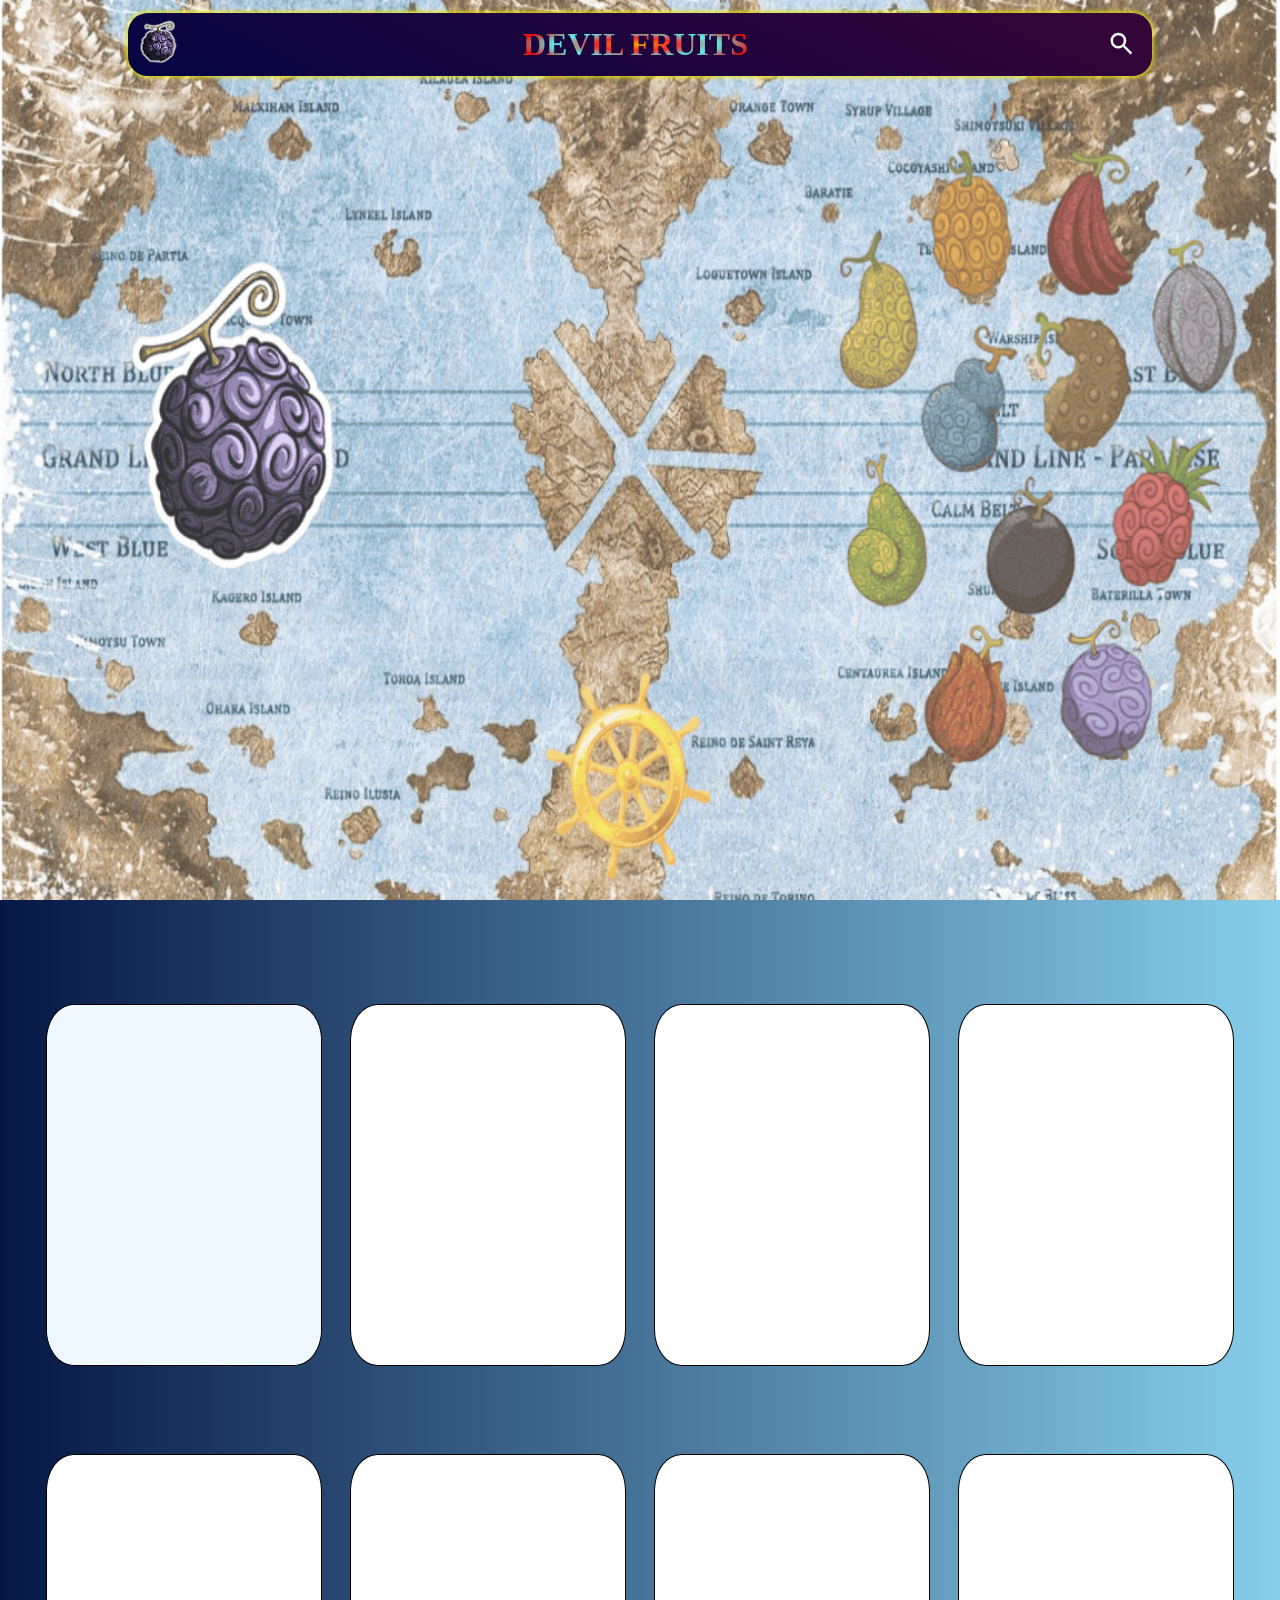
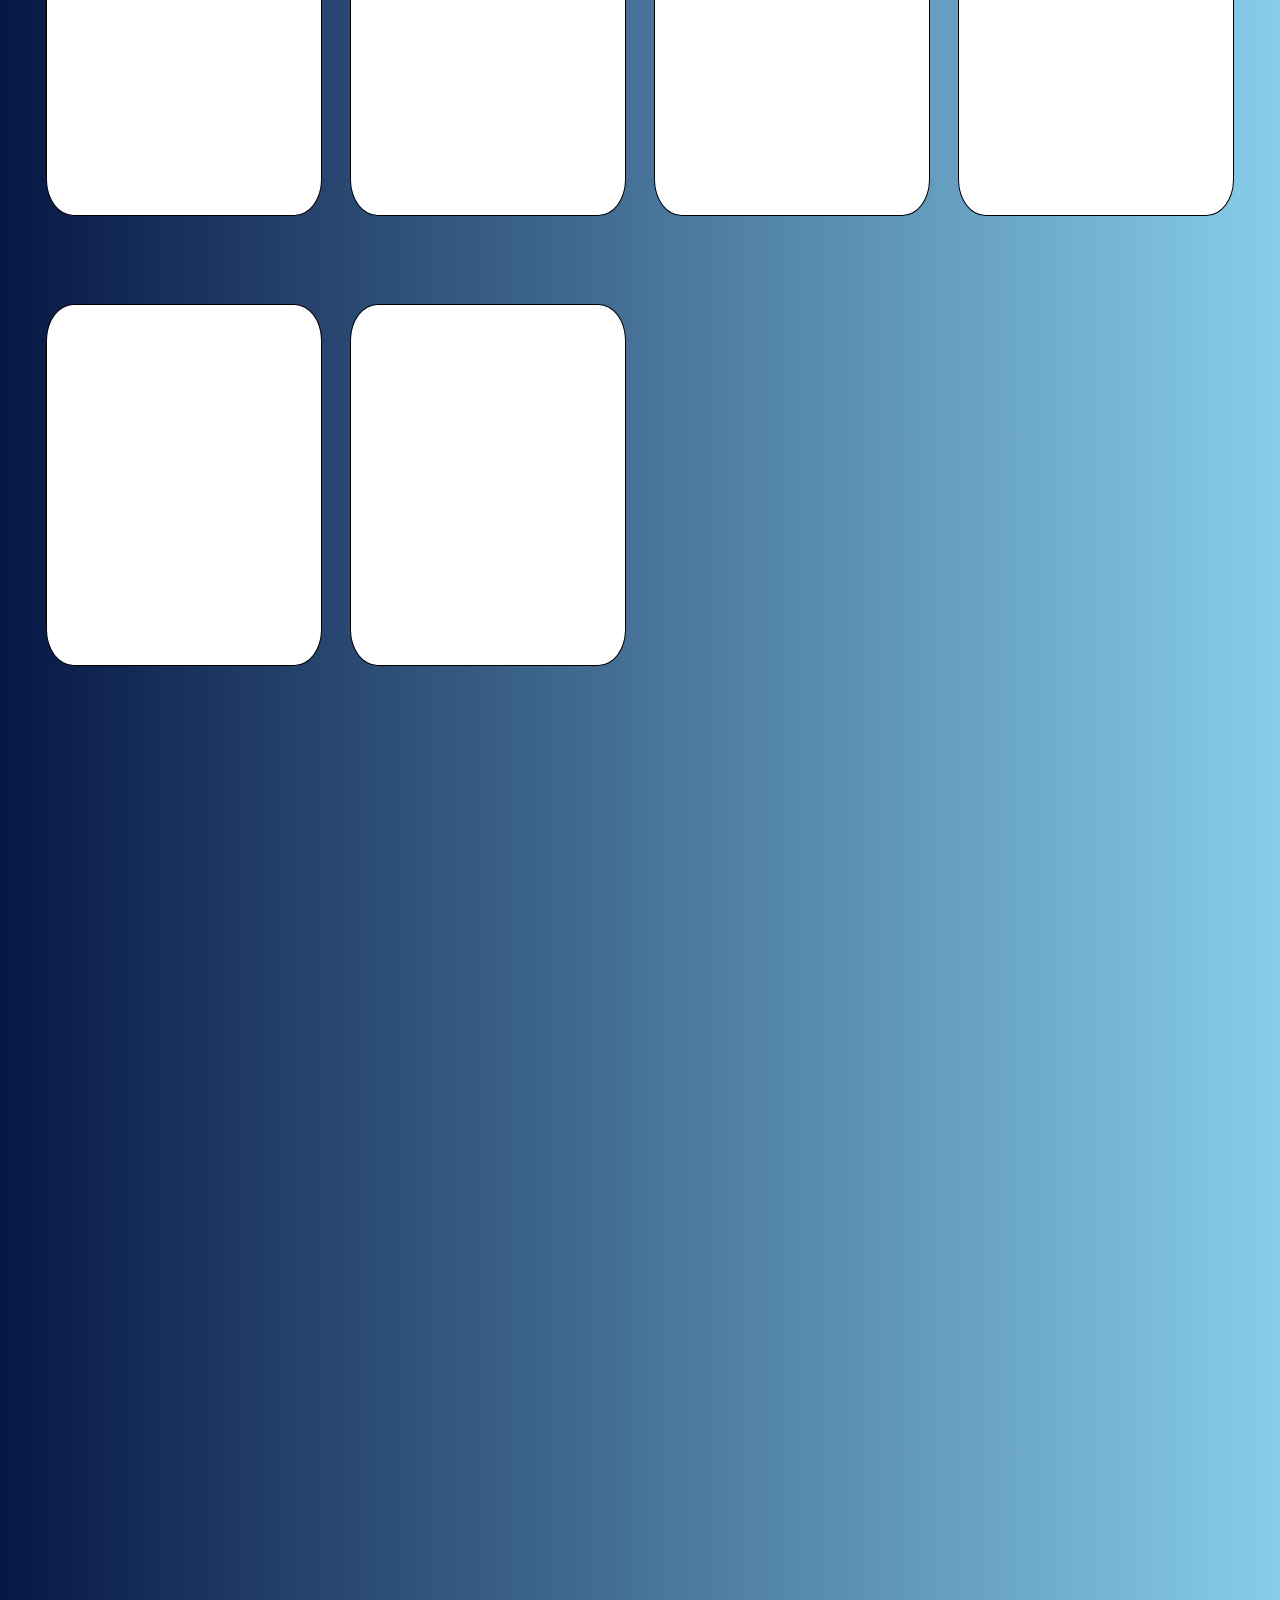
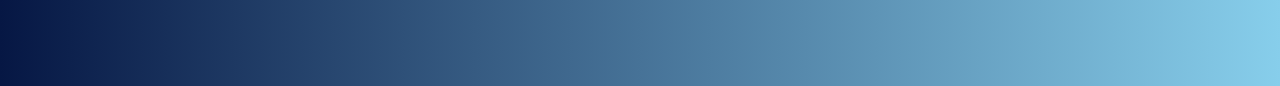
<file: index.html>
<!DOCTYPE html>
<html lang="en">
<head>
    <meta charset="UTF-8">
    <meta name="viewport" content="width=device-width, initial-scale=1.0">
    <meta name='og:title' content='Devilfruits'>
<meta name='og:type' content='movie'>
<meta name='og:url' content='devilfruit.netlify.app'>
<meta name='og:image' content='https://github.com/Pradeep3122003/Portfolio/blob/main/fresh1.jpg'>
<meta name='og:site_name' content='Devilfruits'>
<meta name='og:description' content='Magical fruits consumed to gain special powers...'>
    <title>Devilfruits</title>
    <link rel="stylesheet" href="devil.css">
  
    <link rel="stylesheet" href="https://fonts.googleapis.com/css2?family=Material+Symbols+Outlined:opsz,wght,FILL,GRAD@24,400,0,0" />
</head>
<body>
    <div id="load"></div>
    <div class="toolbar" id="tool">
        <div class="logo"><a href="#c"><img src="gomu.png" alt=""></a></div>
        <div class="se"><div id="name">DEVIL FRUITS</div><input type="text" name="" id="inp" placeholder="Ex: Fruit name or User or Power"></div>
        <div class="si" onclick="search()">  <span class="material-symbols-outlined">
            search
            </span></div>
      
    </div>
   <section id="home"></section>
   <section id="c">
    <div class="chead"></div>
    <div id="cards" >
       <div class="card" id="c1">
        <div class="cur"></div>
       </div>
       <div class="card" id="c2"></div>
       <div class="card" id="c3"></div>
       <div class="card" id="c4"></div>
       <div class="card" id="c5"></div>
       <div class="card" id="c6"></div>
       <div class="card" id="c7"></div>
       <div class="card" id="c8"></div>
       <div class="card" id="c9"></div>
       <div class="card" id="c10" ></div>
    </div>
   </section>
    <script>
        var load=document.getElementById("load");
        var tool=document.getElementById("tool");
        var home=document.getElementById("home");
        var cards=document.getElementById("cards");
        home.style.display="none";
        cards.style.display="none";
        window.addEventListener("load",function(){
            load.style.display="none";
            home.style.display="block";
            cards.style.display="grid";
        })

        search=()=>{
let inp=document.getElementById("inp");
let name=document.getElementById("name");
inp.style.display="block";
name.style.display="none";

tool.onmouseleave=function(){
    inp.style.display="none";
    name.style.display="block";
    inp.style.transition="5s";
}
        }

    </script>
    
</body>
</html>
</file>
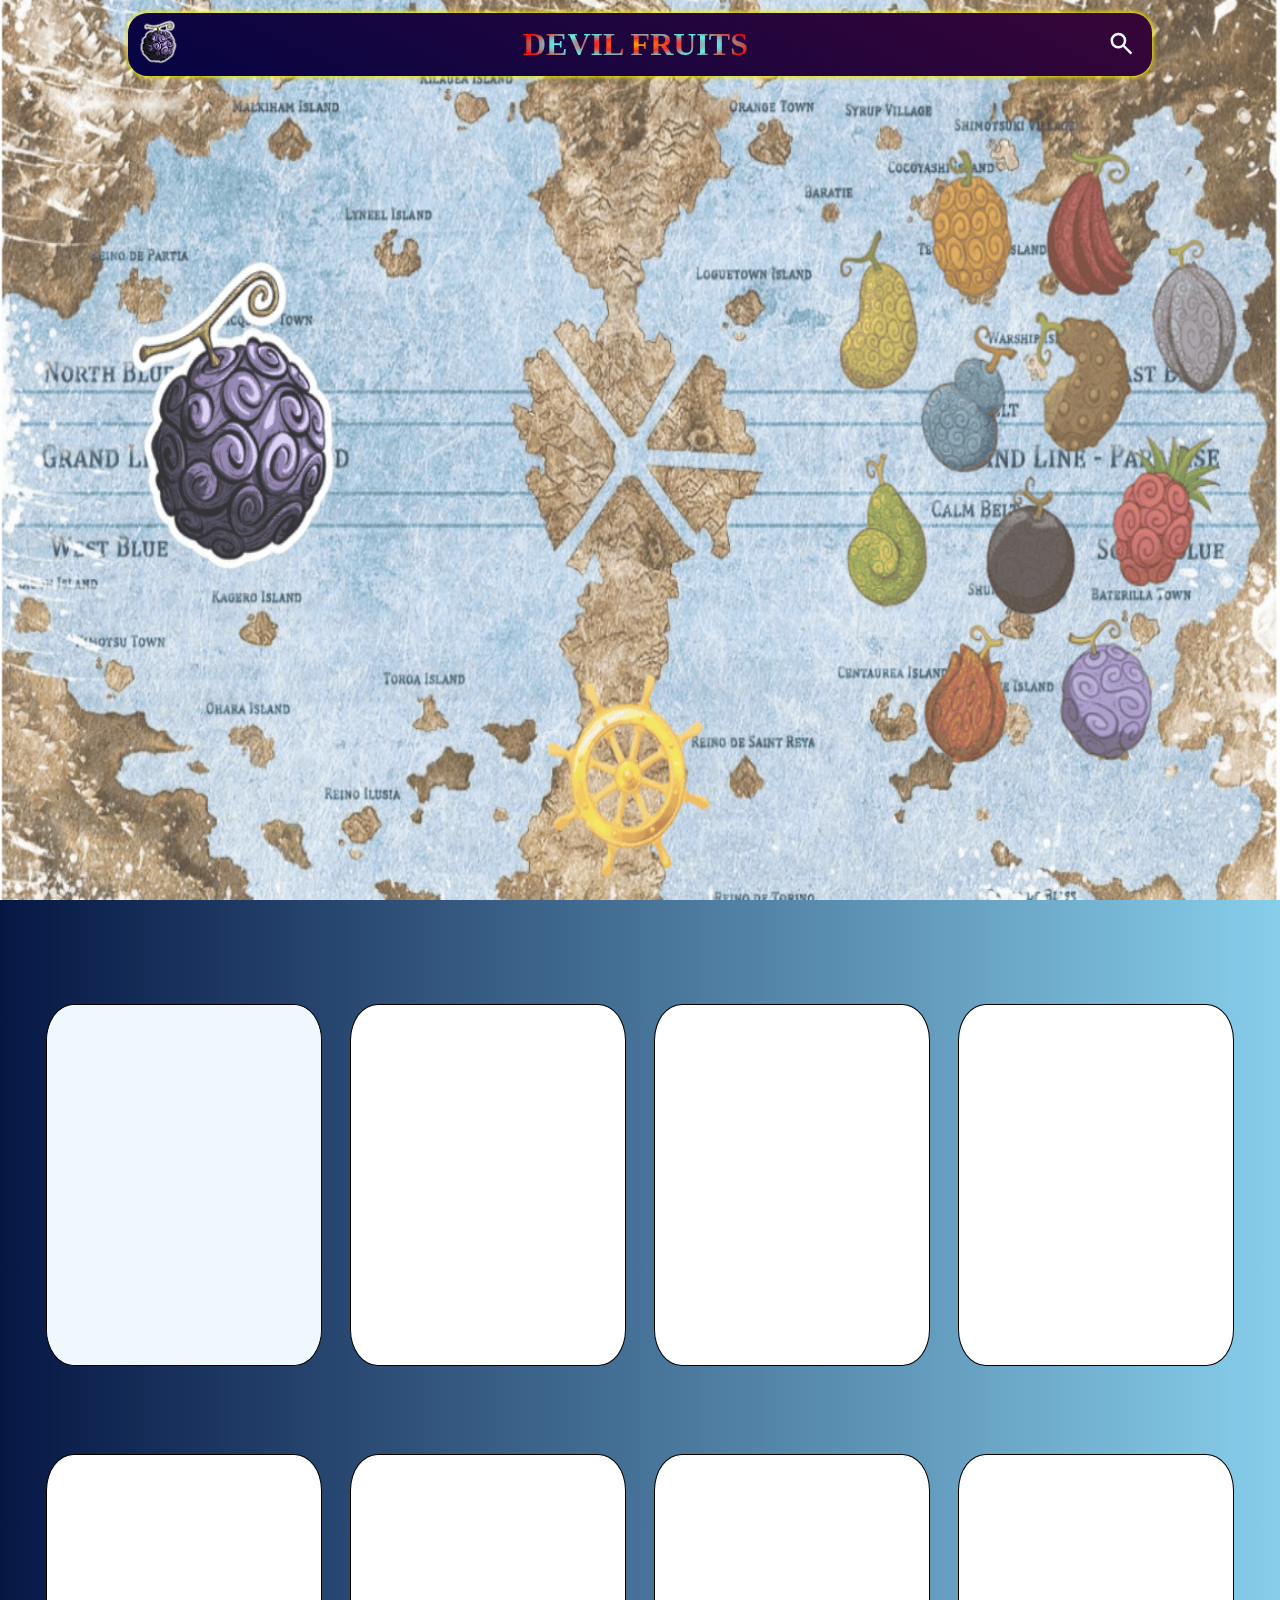
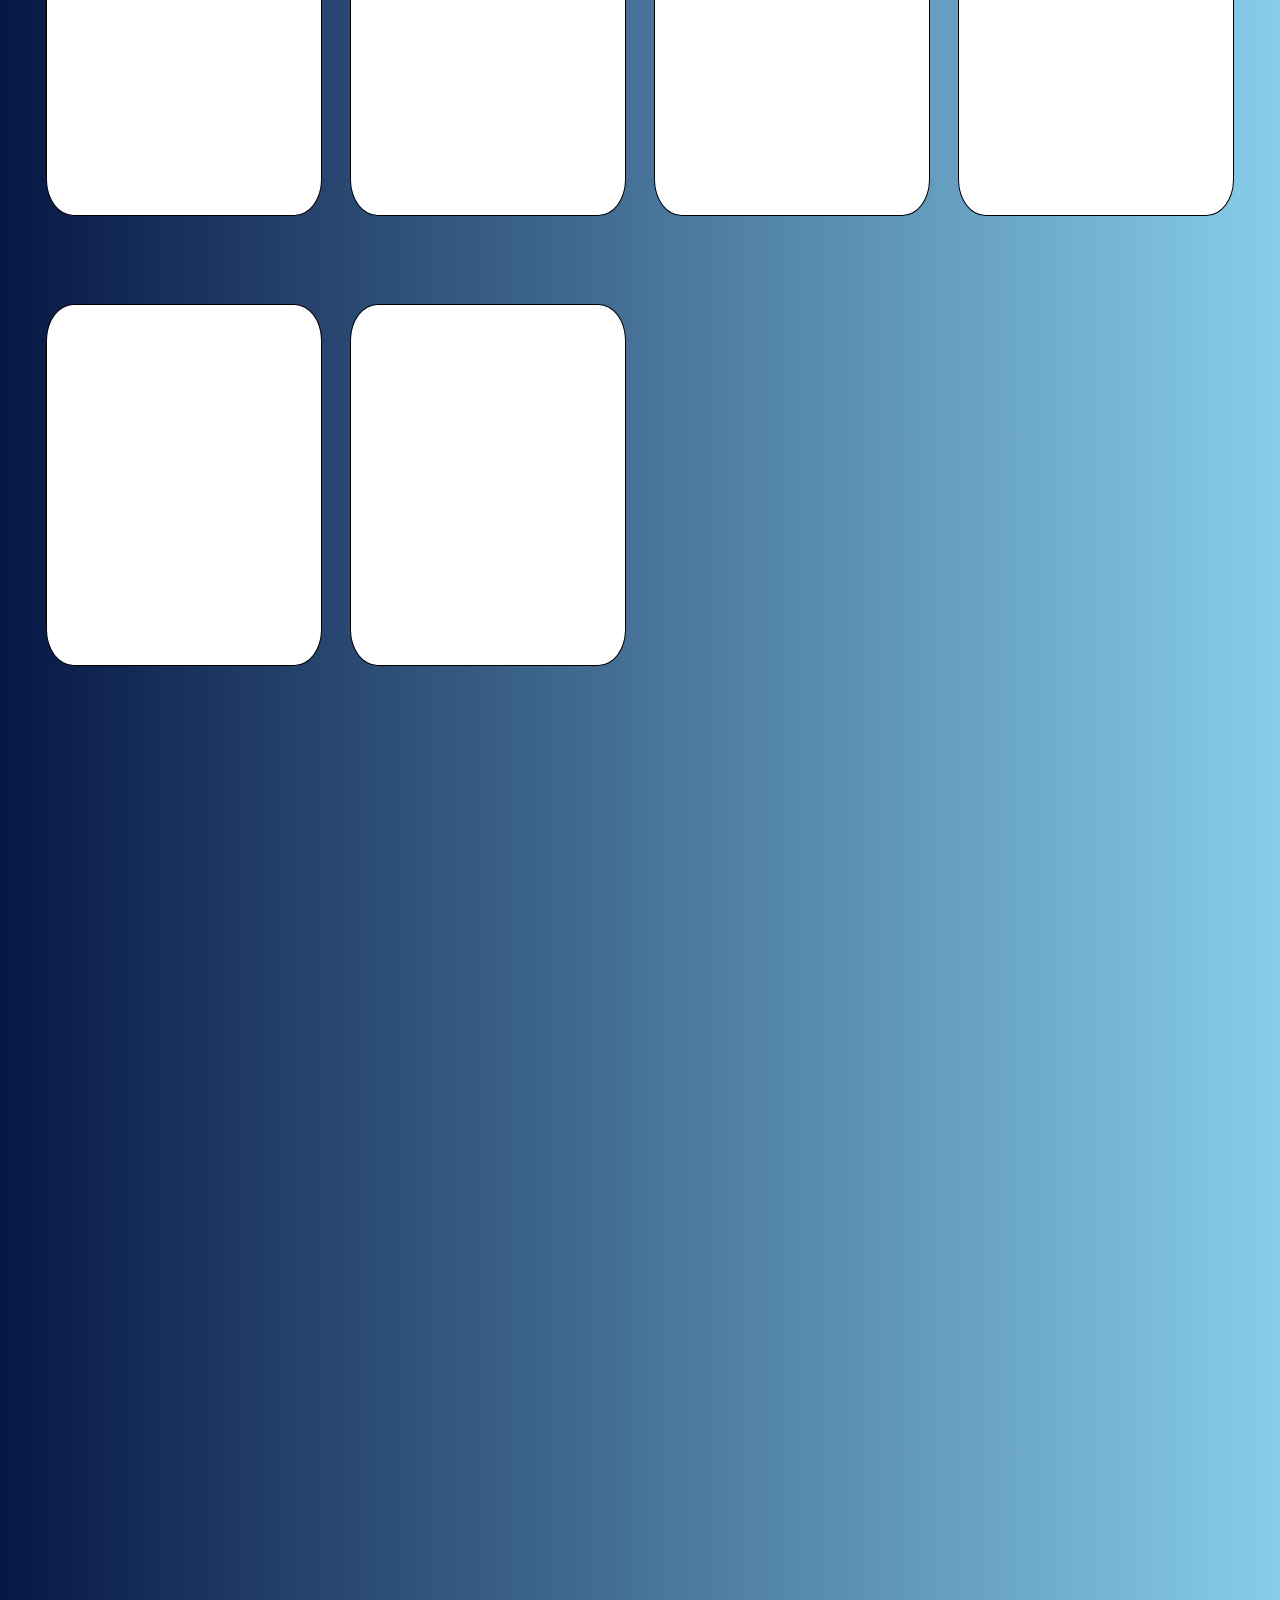
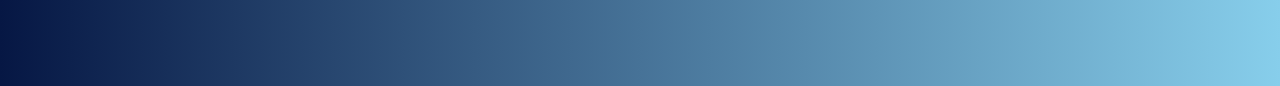
<file: devil.html>
<!DOCTYPE html>
<html lang="en">
<head>
    <meta charset="UTF-8">
    <meta name="viewport" content="width=device-width, initial-scale=1.0">
    <meta name='og:title' content='Devilfruits'>
<meta name='og:type' content='movie'>
<meta name='og:url' content='devilfruit.netlify.app'>
<meta name='og:image' content='https://github.com/Pradeep3122003/Portfolio/blob/main/fresh1.jpg'>
<meta name='og:site_name' content='Devilfruits'>
<meta name='og:description' content='Magical fruits consumed to gain special powers...'>
    <title>Devilfruits</title>
    <link rel="stylesheet" href="devil.css">
  
    <link rel="stylesheet" href="https://fonts.googleapis.com/css2?family=Material+Symbols+Outlined:opsz,wght,FILL,GRAD@24,400,0,0" />
</head>
<body>
    <div id="load"></div>
    <div class="toolbar" id="tool">
        <div class="logo"><a href="#c"><img src="gomu.png" alt=""></a></div>
        <div class="se"><div id="name">DEVIL FRUITS</div><input type="text" name="" id="inp" placeholder="Ex: Fruit name or User or Power"></div>
        <div class="si" onclick="search()">  <span class="material-symbols-outlined">
            search
            </span></div>
      
    </div>
   <section id="home"></section>
   <section id="c">
    <div class="chead"></div>
    <div id="cards" >
       <div class="card" id="c1">
        <div class="cur"></div>
       </div>
       <div class="card" id="c2"></div>
       <div class="card" id="c3"></div>
       <div class="card" id="c4"></div>
       <div class="card" id="c5"></div>
       <div class="card" id="c6"></div>
       <div class="card" id="c7"></div>
       <div class="card" id="c8"></div>
       <div class="card" id="c9"></div>
       <div class="card" id="c10" ></div>
    </div>
   </section>
    <script>
        var load=document.getElementById("load");
        var tool=document.getElementById("tool");
        window.addEventListener("load",function(){
            load.style.display="none";
        })

        search=()=>{
let inp=document.getElementById("inp");
let name=document.getElementById("name");
inp.style.display="block";
name.style.display="none";

tool.onmouseleave=function(){
    inp.style.display="none";
    name.style.display="block";
    inp.style.transition="5s";
}
        }

    </script>
    
</body>
</html>
</file>
<file: devil.css>
*{
    margin: 0px 0px;
    padding: 0px;
    position: relative;
    user-select: none;
}


body{
    width: 100svw;
    height: 100svh;
    background-color: rgb(255, 255, 255);
}
#load{
    height: 100svh;
    width: 100svw;
    background-image: url("Fidget-spinner.gif");
    background-repeat: no-repeat;
    background-position: center;
    background-color: black;
    z-index: 100;
}
.toolbar{
    height: 7%;
    width: 80%;
    box-shadow: 0px 0px 5px 0.5px rgb(243, 231, 7);
    border-radius: 20px;
    position: fixed;
    margin:0 10%;
    margin-top: 1%;
    display: flex;
    align-items: center;
    z-index: 10;
    background-image: linear-gradient(25deg,rgb(5, 5, 67),rgb(55, 5, 55));
}

.toolbar{
    display: grid;
    grid-template-rows: 100%;
    grid-template-columns: 6% 88% 6%;
}

.toolbar div{
    display: flex;
    align-items: center;
    justify-content: center;
}

.toolbar span:hover{
    scale: 1.3;
    cursor: pointer;
}

.logo img{
    width: 100%;
    height: 100%;
}

.si{
    height: 100%;
    width: 100%;
}
.si span{
   scale: 1.2;
   color: aliceblue;
}
section{
    height: 100svh;
    width: 100svw;
    background-color: aliceblue;
}
#home{
   
    background-image: url("homedevil.gif");
    background-size: 100% 100%;
    background-position: center;
    opacity: 0.8 ;
    background-color: black;
}
.se{
    height: 80%;
    width: 99%;
    
}
.se input{
    height: 80%;
    width: 80%;
    padding-left: 1%;
    border-radius: 20px;
    font-size: 1.4em;
    font-family: monospace;
    display: none;
    border: 1px solid blue;
}

#name {
    background-image: radial-gradient(orange,rgb(246, 39, 39),rgb(86, 247, 242),rgb(242, 9, 9),orange);
    color: transparent;
    background-clip: text;
    font-size: 2em;
    background-position: center;
    font-weight: 900;
    
}

#c{
height: auto;
}
#cards{
    width: 95%;
    height: auto;
    padding: 2.5%;
    background-image: linear-gradient(90deg,rgb(6, 23, 68),skyblue);
    
    display: grid;
    grid-template-columns: 25% 25% 25% 25%;
    grid-template-rows: 50svh 50svh 50svh 50svh 50svh;
}

.card{
    width: 90%;
    height: 40svh;
    background-color: rgb(255, 255, 255);
    border: 0.5px solid black;
    margin:0 auto;
    border-radius: 10%;
    overflow: hidden;
}

.chead{
    height: 8svh;
    width: 100%;
    background-image: linear-gradient(90deg,rgb(6, 23, 68),skyblue);
}

.card:hover{
    scale: 1.05;
    transition: 0.5s;

    .cur{
        width: 0%;
        transition: 1.2s;
    }
}


.cur{
width: 100%;
height: 100%;
background-color: aliceblue;
border-radius: inherit;


}
</file>
